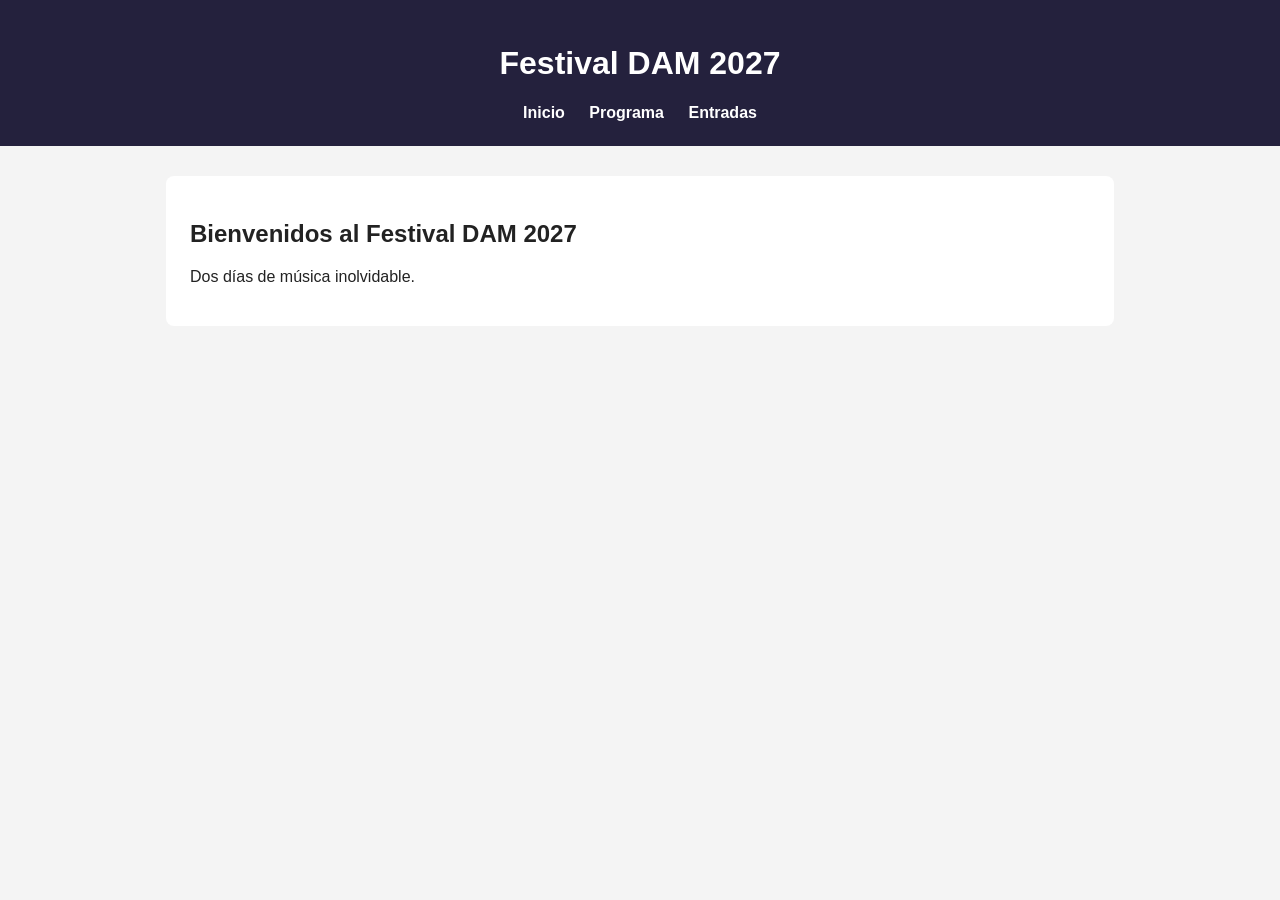
<file: index.html>
<!DOCTYPE html>
<html lang="es">
<head>
    <meta charset="UTF-8">
    <meta name="viewport" content="width=device-width, initial-scale=1.0">
    <title>Festival DAM 2027</title>
    <link rel="stylesheet" href="style.css">
</head>
<body>
    <header>
        <h1>Festival DAM 2027</h1>

        <nav>
            <a href="index.html">Inicio</a>
            <a href="programa.html">Programa</a>
            <a href="entradas.html">Entradas</a>
        </nav>
    </header>

    <main>
        <h2>Bienvenidos al Festival DAM 2027</h2>
       <p>Dos días de música inolvidable.</p>
    </main>
</body>
</html>
</file>
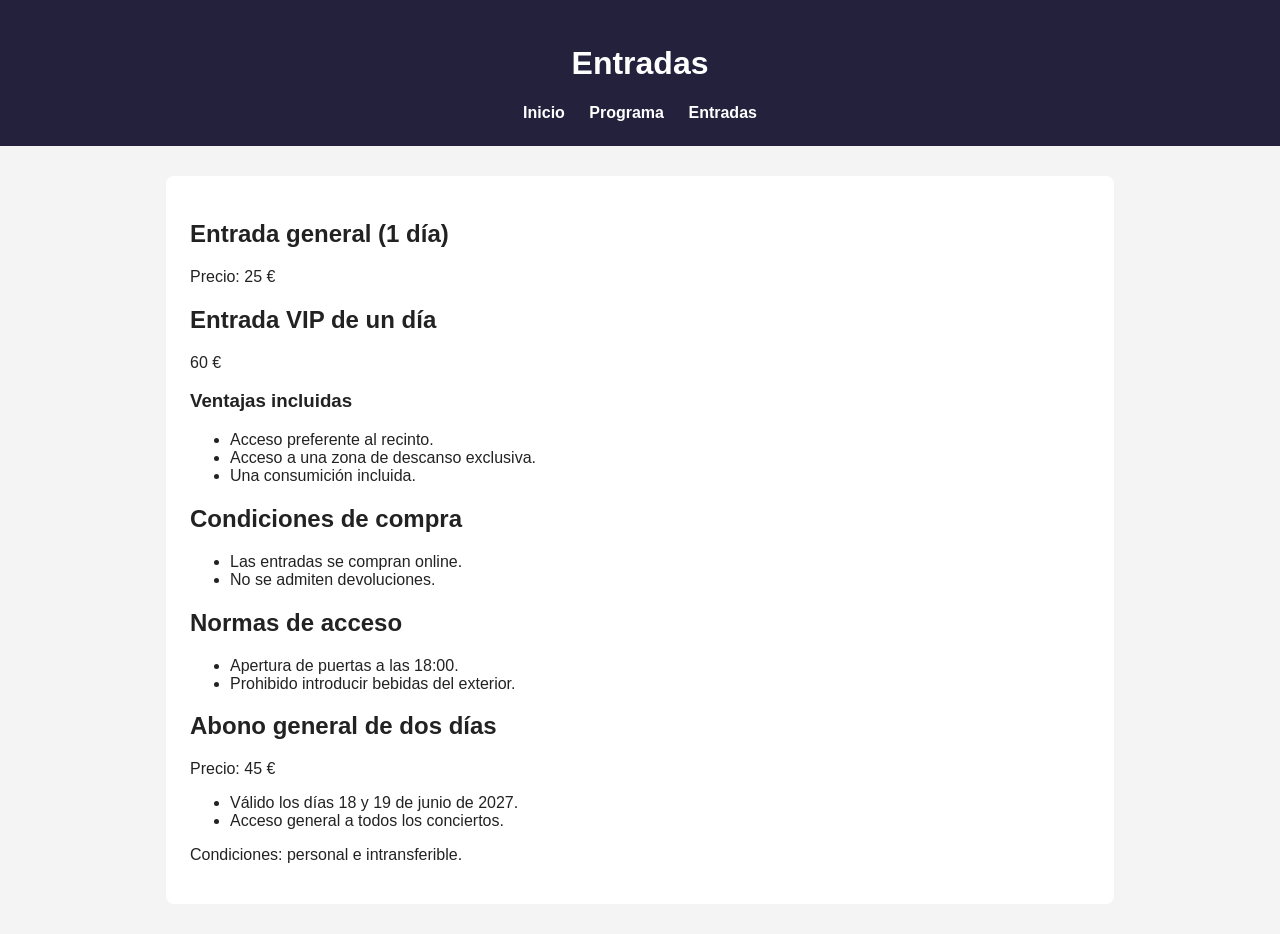
<file: entradas.html>
<!DOCTYPE html>
<html lang="es">
<head>
    <meta charset="UTF-8">
    <meta name="viewport" content="width=device-width, initial-scale=1.0">
    <title>Entradas | Festival DAM 2027</title>
    <link rel="stylesheet" href="style.css">
</head>
<body>
    <header>
        <h1>Entradas</h1>

        <nav>
            <a href="index.html">Inicio</a>
            <a href="programa.html">Programa</a>
            <a href="entradas.html">Entradas</a>
        </nav>
    </header>

    <main>
        <section>
      <h2>Entrada general (1 día)</h2>
      <p>Precio: 25 €</p>
    </section>
    <section>
    <h2>Entrada VIP de un día</h2>
    <p class="precio">60 €</p>

    <h3>Ventajas incluidas</h3>
    <ul>
        <li>Acceso preferente al recinto.</li>
        <li>Acceso a una zona de descanso exclusiva.</li>
        <li>Una consumición incluida.</li>
    </ul>
    </section>
    <section>
      <h2>Condiciones de compra</h2>
      <ul>
        <li>Las entradas se compran online.</li>
        <li>No se admiten devoluciones.</li>
      </ul>
    </section>
     <section>
      <h2>Normas de acceso</h2>
      <ul>
        <li>Apertura de puertas a las 18:00.</li>
        <li>Prohibido introducir bebidas del exterior.</li>
      </ul>
    </section>
     <section>
      <h2>Abono general de dos días</h2>
      <p>Precio: 45 €</p>
      <ul>
        <li>Válido los días 18 y 19 de junio de 2027.</li>
        <li>Acceso general a todos los conciertos.</li>
      </ul>
      <p>Condiciones: personal e intransferible.</p>
    </section>
    </main>
</body>
</html>
</file>
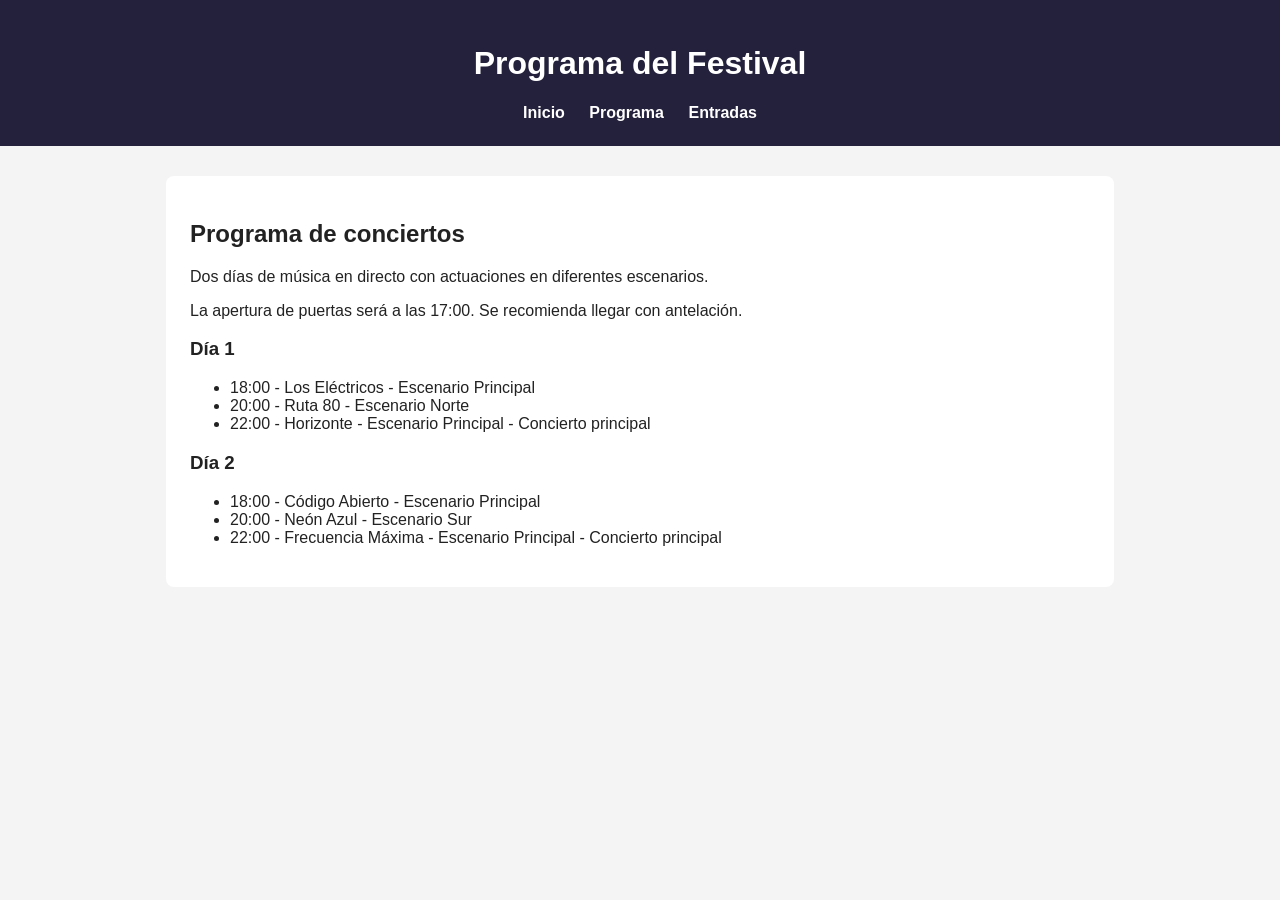
<file: programa.html>
<!DOCTYPE html>
<html lang="es">
<head>
    <meta charset="UTF-8">
    <meta name="viewport" content="width=device-width, initial-scale=1.0">
    <title>Programa | Festival DAM 2027</title>
    <link rel="stylesheet" href="style.css">
</head>
<body>
    <header>
        <h1>Programa del Festival</h1>

        <nav>
            <a href="index.html">Inicio</a>
            <a href="programa.html">Programa</a>
            <a href="entradas.html">Entradas</a>
        </nav>
    </header>

    <main>
        <h2>Programa de conciertos</h2>
        <p>Dos días de música en directo con actuaciones en diferentes escenarios.</p>
        <p>La apertura de puertas será a las 17:00. Se recomienda llegar con antelación.</p>
        <section>
            <h3>Día 1</h3>
            <ul>
                <li>18:00 - Los Eléctricos - Escenario Principal</li>
                <li>20:00 - Ruta 80 - Escenario Norte</li>
                <li>22:00 - Horizonte - Escenario Principal - Concierto principal</li>
            </ul>
        </section>

        <section>
            <h3>Día 2</h3>
            <ul>
                <li>18:00 - Código Abierto - Escenario Principal</li>
                <li>20:00 - Neón Azul - Escenario Sur</li>
                <li>22:00 - Frecuencia Máxima - Escenario Principal - Concierto principal</li>
            </ul>
        </section>
    </main>
</body>
</html>
</file>
<file: style.css>
body {
    margin: 0;
    font-family: Arial, sans-serif;
    color: #222;
    background-color: #f4f4f4;
}

header {
    padding: 24px;
    color: white;
    text-align: center;
    background-color: #24213d;
}

nav {
    margin-top: 16px;
}

nav a {
    margin: 0 10px;
    color: white;
    font-weight: bold;
    text-decoration: none;
}

nav a:hover {
    color: #ffd166;
}

main {
    max-width: 900px;
    margin: 30px auto;
    padding: 24px;
    background-color: white;
    border-radius: 8px;
}
</file>
